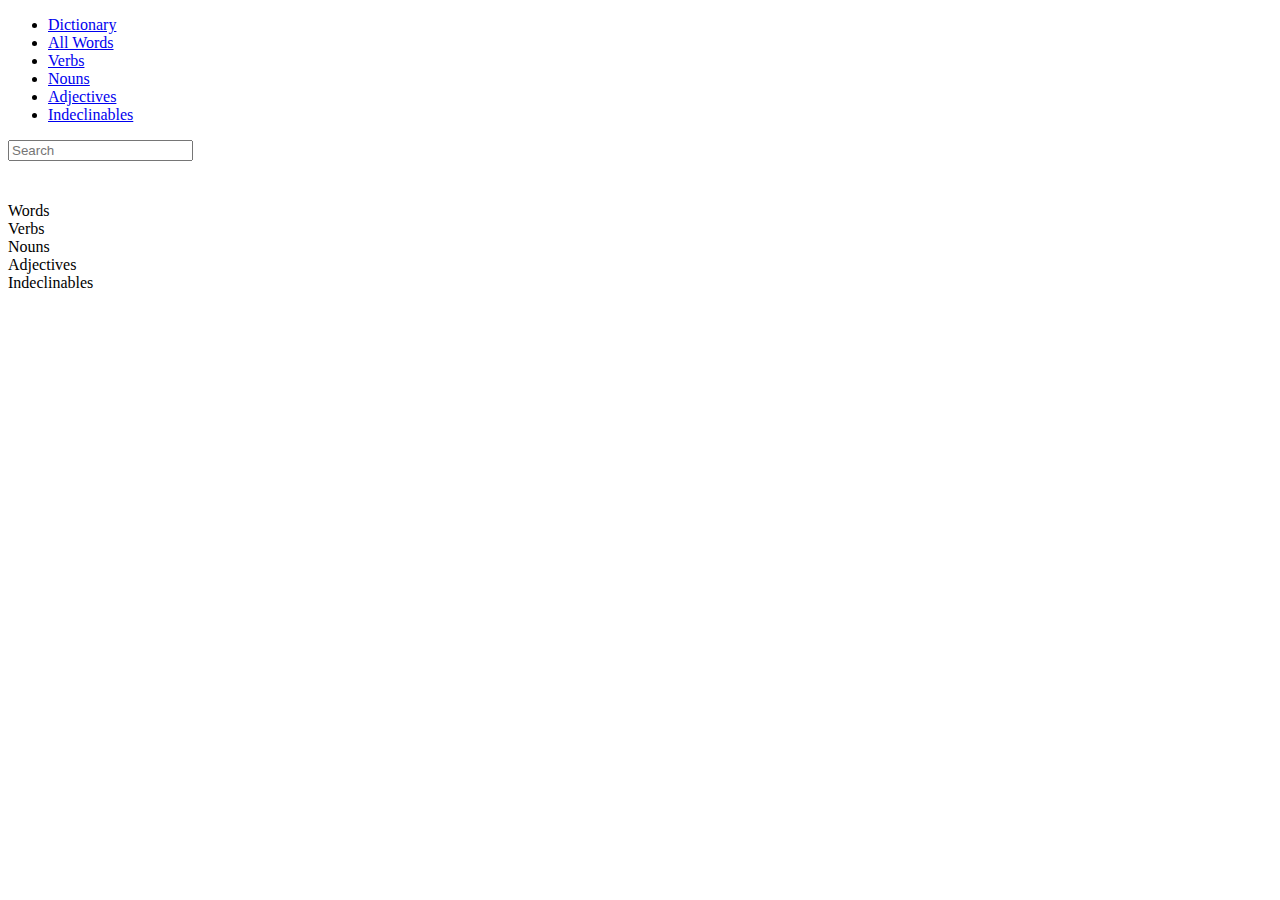
<file: index.html>
<!DOCTYPE html>
<html lang="en">
<head>
<meta charset="utf-8"/>
<link rel="stylesheet" href="https://maxcdn.bootstrapcdn.com/bootstrap/3.3.6/css/bootstrap.min.css" integrity="sha384-1q8mTJOASx8j1Au+a5WDVnPi2lkFfwwEAa8hDDdjZlpLegxhjVME1fgjWPGmkzs7" crossorigin="anonymous">
<link rel="stylesheet" href="style.css">
<script src="https://code.jquery.com/jquery-2.2.4.min.js"></script>
<script src="https://maxcdn.bootstrapcdn.com/bootstrap/3.3.6/js/bootstrap.min.js" integrity="sha384-0mSbJDEHialfmuBBQP6A4Qrprq5OVfW37PRR3j5ELqxss1yVqOtnepnHVP9aJ7xS" crossorigin="anonymous"></script>
<script src="index.js"></script>
<script src="betagreek.js"></script>
</head>
<body>
<div class="container">

  <!-- Nav tabs -->
  <ul class="nav nav-tabs" role="tablist">
    <li role="presentation" class="active"><a href="#dictionary" aria-controls="dictionary" role="tab" data-toggle="tab">Dictionary</a></li>
    <li role="presentation"><a href="#words" aria-controls="words" role="tab" data-toggle="tab">All Words</a></li>
    <li role="presentation"><a href="#verbs" aria-controls="verbs" role="tab" data-toggle="tab">Verbs</a></li>
    <li role="presentation"><a href="#nouns" aria-controls="nouns" role="tab" data-toggle="tab">Nouns</a></li>
    <li role="presentation"><a href="#adjectives" aria-controls="adjectives" role="tab" data-toggle="tab">Adjectives</a></li>
    <li role="presentation"><a href="#indeclinables" aria-controls="indeclinables" role="tab" data-toggle="tab">Indeclinables</a></li>
  </ul>
  <p></p>
  <div class="form-group">
    <input id='search' type='text' class='form-control' placeholder="Search">
  </div>
  <!-- Tab panes -->
  <div class="panel panel-default">
    <div class="panel-heading">
      <span id="navigation" class="pull-right"></span><h3 class="panel-title" style="display: inline-block;"></h3> <span id="search-info"></span>
    </div>
    <div class="panel-body">
      <div class="tab-content">
        <div role="tabpanel" class="tab-pane active" id="dictionary">
          <div class='content'></div>
        </div>
        <div role="tabpanel" class="tab-pane" id="words">Words</div>
        <div role="tabpanel" class="tab-pane" id="verbs">Verbs</div>
        <div role="tabpanel" class="tab-pane" id="nouns">Nouns</div>
        <div role="tabpanel" class="tab-pane" id="adjectives">Adjectives</div>
        <div role="tabpanel" class="tab-pane" id="indeclinables">Indeclinables</div>
      </div>
    </div>
  </div>

</div>
</body>
</html>
</file>
<file: style.css>
orth {
  font-weight: bold;
}
hi[rend=sup] {
  vertical-align: super;
  font-size: smaller;
}
hi[rend=ital] {
  font-style: italic;
}
itype,
gen,
pos {
  font-style: italic;
}
sense {
  display: block;
}
usg, bibl {
  font-weight: bold;
}
bibl author {
  font-style: italic;
}
sense[n]::before,
entryFree[n]::before {
  content: attr(n) ". ";
  font-weight: bold;
}
sense[level="1"] {
  margin-left: 1em;
}
sense[level="2"] {
  margin-left: 2em;
}
sense[level="3"] {
  margin-left: 3em;
}
sense[level="4"] {
  margin-left: 4em;
}
sense[level="5"] {
  margin-left: 5em;
}
sense[level="6"] {
  margin-left: 6em;
}
foreign {
  color: navy;
}
etym::before {
  content: '[';
}
etym::after {
  content: ']';
}
quote::before {
  content: '«';
}
quote::after {
  content: '»';
}
entryFree[type="hapax"]::before {
  content: '* ';
}
entryFree[type="hapax"][n]::before {
  content: "* " attr(n) ". ";
  font-weight: bold;
}

entryFree[type="greek"]::before {
  content: '† ';
}
entryFree[type="greek"][n]::before {
  content: "† " attr(n) ". ";
  font-weight: bold;
}
entryFree[type="foreign"]::before {
  content: '†† ';
}
entryFree[type="foreign"][n]::before {
  content: "†† " attr(n) ". ";
  font-weight: bold;
}

entryFree[type="gloss"]::before {
  content: '‡ ';
}
entryFree[type="gloss"][n]::before {
  content: "‡ " attr(n) ". ";
  font-weight: bold;
}

entryFree[type="spur"]::before {
  content: '(';
}
entryFree[type="spur"][n]::before {
  content: "(" attr(n) ". ";
  font-weight: bold;
}
entryFree[type="spur"]::after {
  content: ')';
}
</file>
